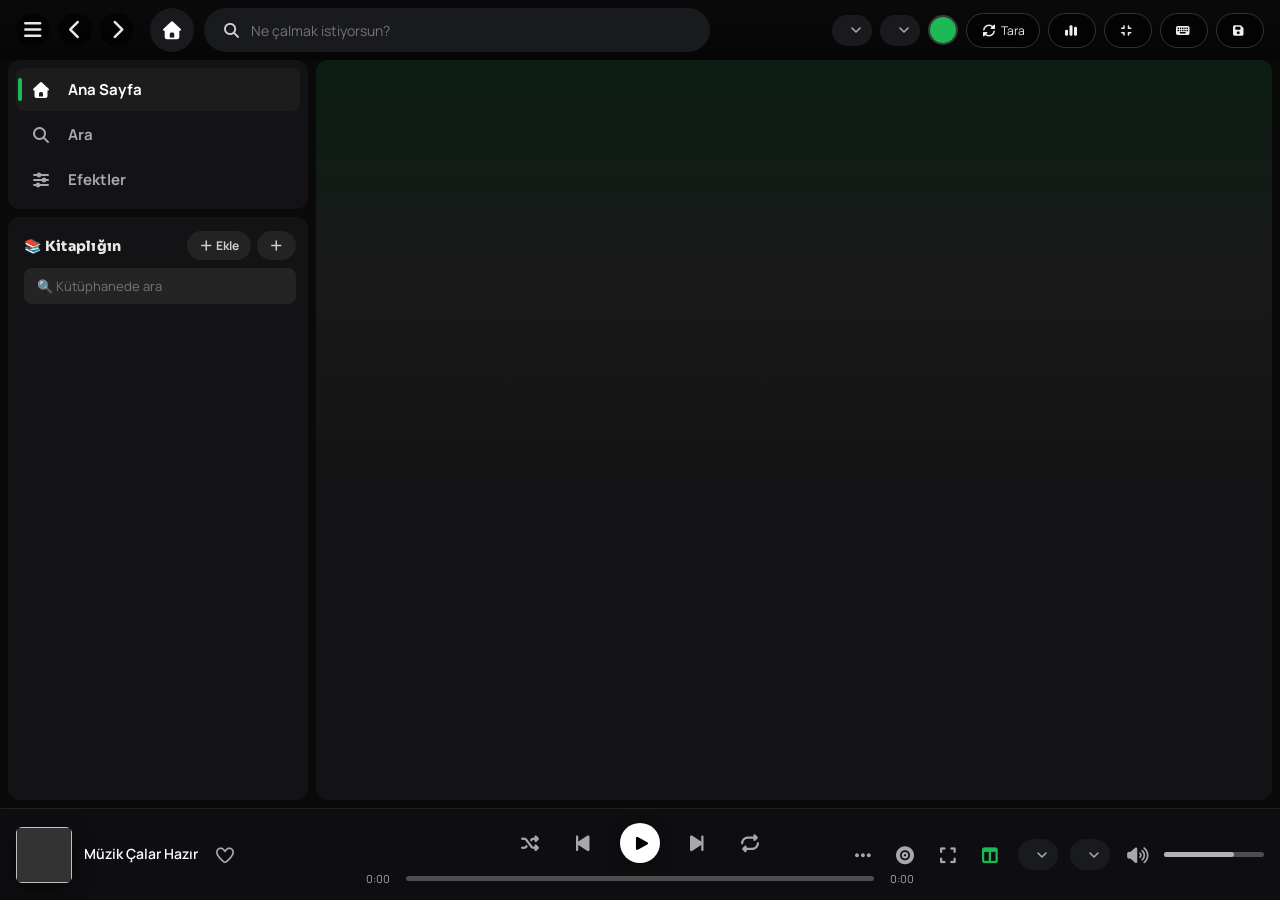
<file: justmusic/web/index.html>
<!doctype html>
<html lang="tr">
<head>
  <meta charset="utf-8">
  <meta name="viewport" content="width=device-width, initial-scale=1">
  <title>Just Music</title>
  <link rel="stylesheet" href="fontawesome/css/all.min.css">
  <link rel="stylesheet" href="app.css">
  <script src="qwebchannel.js"></script>
  <script src="i18n.js"></script>
</head>
<body>
<div id="ambient" class="ambient"></div>
<div id="app">

  <!-- ÜST BAR -->
  <header class="topbar">
    <div class="topbar-left">
      <button id="sidebarToggle" class="round-btn" title="Kenar çubuğunu daralt/genişlet"><i class="fa-solid fa-bars"></i></button>
      <button id="navBack" class="round-btn" title="Geri"><i class="fa-solid fa-chevron-left"></i></button>
      <button id="navFwd"  class="round-btn" title="İleri"><i class="fa-solid fa-chevron-right"></i></button>
    </div>
    <div class="search-wrap">
      <button id="homeBtn" class="home-btn" title="Ana Sayfa"><i class="fa-solid fa-house"></i></button>
      <div class="search-box">
        <span class="search-ic"><i class="fa-solid fa-magnifying-glass"></i></span>
        <input id="topSearch" type="text" placeholder="Ne çalmak istiyorsun?" autocomplete="off">
      </div>
    </div>
    <div class="topbar-right">
      <select id="langSel" class="mini-sel" title="Dil / Language"></select>
      <select id="themeSel" class="mini-sel" title="Tema"></select>
      <label class="accent-wrap" title="Özel vurgu rengi"><input type="color" id="accentPick" value="#1db954"></label>
      <button id="scanBtn"   class="chip-btn" title="Müzik klasörünü tara"><i class="fa-solid fa-rotate"></i> <span data-i18n="Tara">Tara</span></button>
      <button id="statsBtn"  class="chip-btn" title="İstatistikler"><i class="fa-solid fa-chart-simple"></i></button>
      <button id="compactBtn" class="chip-btn" title="Kompakt mod (panelleri gizle)"><i class="fa-solid fa-compress"></i></button>
      <button id="helpBtn"   class="chip-btn" title="Klavye kısayolları (Ctrl+K komut paleti)"><i class="fa-solid fa-keyboard"></i></button>
      <button id="backupBtn" class="chip-btn" title="Yedek al"><i class="fa-solid fa-floppy-disk"></i></button>
    </div>
  </header>

  <!-- GÖVDE -->
  <div class="body">
    <aside class="sidebar">
      <nav class="nav-links">
        <button class="nav-link active" data-view="home"><i class="fa-solid fa-house"></i> <span data-i18n="Ana Sayfa">Ana Sayfa</span></button>
        <button class="nav-link" data-view="search"><i class="fa-solid fa-magnifying-glass"></i> <span data-i18n="Ara">Ara</span></button>
        <button class="nav-link" data-view="effects"><i class="fa-solid fa-sliders"></i> <span data-i18n="Efektler">Efektler</span></button>
      </nav>
      <div class="library">
        <div class="library-head">
          <span class="lib-title" data-i18n="📚 Kitaplığın">📚 Kitaplığın</span>
          <div class="lib-actions">
            <button id="importBtn" class="plus-btn" title="MP3 içe aktar"><i class="fa-solid fa-plus"></i> <span data-i18n="Ekle">Ekle</span></button>
            <button id="createPlaylist" class="plus-btn" title="Çalma listesi oluştur"><i class="fa-solid fa-plus"></i></button>
          </div>
        </div>
        <input id="libSearch" class="lib-search" type="text" placeholder="🔍 Kütüphanede ara">
        <div id="playlistList" class="playlist-list"></div>
      </div>
    </aside>

    <main class="main" id="view"></main>

    <aside class="right-panel" id="rightPanel"></aside>
  </div>

  <!-- ALT PLAYER -->
  <footer class="player">
    <div class="p-left">
      <img id="pCover" class="p-cover" alt="">
      <div class="p-meta">
        <div id="pTitle" class="p-title">Müzik Çalar Hazır</div>
        <div class="p-sub-row"><span id="pArtist" class="p-artist"></span><span id="moodChip" class="mood-chip"></span></div>
      </div>
      <button id="pFav" class="icon-btn fav" title="Beğen"><i class="fa-regular fa-heart"></i></button>
      <canvas id="playerViz" class="player-viz" title="Görselleştirici"></canvas>
    </div>
    <div class="p-center">
      <div class="p-controls">
        <button id="pShuffle" class="icon-btn" title="Karıştır"><i class="fa-solid fa-shuffle"></i></button>
        <button id="pPrev" class="icon-btn" title="Önceki"><i class="fa-solid fa-backward-step"></i></button>
        <button id="pPlay" class="play-btn" title="Oynat/Duraklat"><i class="fa-solid fa-play"></i></button>
        <button id="pNext" class="icon-btn" title="Sonraki"><i class="fa-solid fa-forward-step"></i></button>
        <button id="pRepeat" class="icon-btn" title="Tekrarla"><i class="fa-solid fa-repeat"></i></button>
      </div>
      <div class="p-seek">
        <span id="pCur" class="time">0:00</span>
        <div class="bar" id="seekBar"><div class="bar-fill" id="seekFill"></div><div class="bar-knob" id="seekKnob"></div></div>
        <span id="pDur" class="time">0:00</span>
      </div>
    </div>
    <div class="p-right">
      <button id="pMore" class="icon-btn p-more-btn" title="Daha fazla"><i class="fa-solid fa-ellipsis"></i></button>
      <div class="p-extra" id="pExtra">
        <button id="pVideo" class="icon-btn" title="Klip izle (internetten akış — indirme yok)"><i class="fa-solid fa-film"></i></button>
        <button id="pKaraoke" class="icon-btn" title="Karaoke — vokal azalt"><i class="fa-solid fa-microphone-slash"></i></button>
        <button id="pAmbient" class="icon-btn" title="Ambiyans ışığı"><i class="fa-solid fa-lightbulb"></i></button>
        <button id="pQueueBtn" class="icon-btn" title="Kuyruk (Sıradaki)"><i class="fa-solid fa-list-ol"></i></button>
        <button id="pLyricsBtn" class="icon-btn" title="Şarkı Sözleri"><i class="fa-solid fa-align-left"></i></button>
      </div>
      <button id="pHeroBtn" class="icon-btn" title="Şimdi çalıyor (merkez)"><i class="fa-solid fa-record-vinyl"></i></button>
      <button id="pFsBtn" class="icon-btn" title="Tam ekran"><i class="fa-solid fa-expand"></i></button>
      <button id="pPanelBtn" class="icon-btn active" title="Çalınıyor paneli"><i class="fa-solid fa-table-columns"></i></button>
      <select id="speedSel" class="mini-sel" title="Hız"></select>
      <select id="sleepSel" class="mini-sel" title="Uyku zamanlayıcı"></select>
      <button id="pMute" class="icon-btn" title="Sessize al"><i class="fa-solid fa-volume-high"></i></button>
      <div class="vol" id="volBar" title="Ses (100+ = boost)"><div class="vol-fill" id="volFill"></div></div>
    </div>
  </footer>
</div>

<div id="toast" class="toast"></div>

<script src="app.js"></script>
</body>
</html>
</file>
<file: justmusic/web/app.css>
/* ===== Just Music — premium tasarım ===== */
@font-face{font-family:'Manrope';font-style:normal;font-weight:200 900;font-display:swap;
  src:url('fonts/manrope-latin.woff2') format('woff2');
  unicode-range:U+0000-00FF,U+0131,U+0152-0153,U+02BB-02BC,U+02C6,U+02DA,U+02DC,U+0304,U+0308,U+0329,U+2000-206F,U+2074,U+20AC,U+2122,U+2191,U+2193,U+2212,U+2215,U+FEFF,U+FFFD;}
@font-face{font-family:'Manrope';font-style:normal;font-weight:200 900;font-display:swap;
  src:url('fonts/manrope-latinext.woff2') format('woff2');
  unicode-range:U+0100-02BA,U+02BD-02C5,U+02C7-02CC,U+02CE-02D7,U+02DD-02FF,U+0304,U+0308,U+0329,U+1D00-1DBF,U+1E00-1E9F,U+1EF2-1EFF,U+2020,U+20A0-20AB,U+20AD-20C0,U+2113,U+2C60-2C7F,U+A720-A7FF;}
@font-face{font-family:'Sora';font-style:normal;font-weight:100 800;font-display:swap;
  src:url('fonts/sora-latin.woff2') format('woff2');
  unicode-range:U+0000-00FF,U+0131,U+0152-0153,U+02BB-02BC,U+02C6,U+02DA,U+02DC,U+2000-206F,U+2074,U+20AC,U+2122,U+2191,U+2193,U+2212,U+2215,U+FEFF,U+FFFD;}
@font-face{font-family:'Sora';font-style:normal;font-weight:100 800;font-display:swap;
  src:url('fonts/sora-latinext.woff2') format('woff2');
  unicode-range:U+0100-02BA,U+02BD-02C5,U+02C7-02CC,U+02CE-02D7,U+02DD-02FF,U+1E00-1E9F,U+1EF2-1EFF,U+2020,U+20A0-20AB,U+20AD-20C0,U+2113,U+2C60-2C7F,U+A720-A7FF;}
:root{
  --bg:#0a0a0b; --panel:#131315; --panel2:#191a1d; --card:#1a1b1e; --card-h:#28292e;
  --text:#fff; --muted:#a7a7ad; --muted2:#6a6a72;
  --accent:#1db954; --accent2:#1ed760; --accent-rgb:29,185,84;
  --font-display:'Sora','Manrope',sans-serif;
  --radius:12px; --shadow:0 10px 34px rgba(0,0,0,.55);
  --topbar-h:60px; --player-h:92px;
}
*{box-sizing:border-box;margin:0;padding:0}
html,body{height:100%;overflow-x:hidden}
body{
  background:var(--bg); color:var(--text);
  font-family:'Segoe UI','Inter',system-ui,-apple-system,sans-serif;
  font-size:14px; overflow:hidden; user-select:none;
}
button{font-family:inherit;cursor:pointer;color:inherit;background:none;border:none}
img{display:block}
::-webkit-scrollbar{width:10px;height:10px}
::-webkit-scrollbar-thumb{background:#3a3a3a;border-radius:6px;border:2px solid transparent;background-clip:content-box}
::-webkit-scrollbar-thumb:hover{background:#5a5a5a;background-clip:content-box}
::-webkit-scrollbar-track{background:transparent}

#app{display:flex;flex-direction:column;height:100vh;overflow-x:hidden}

/* ---------- ÜST BAR ---------- */
.topbar{height:var(--topbar-h);display:flex;align-items:center;gap:16px;padding:0 16px;background:var(--bg);flex:0 0 auto}
.topbar-left{display:flex;gap:8px}
.round-btn{width:34px;height:34px;border-radius:50%;background:rgba(0,0,0,.6);color:#e8e8e8;font-size:20px;display:flex;align-items:center;justify-content:center;transition:.15s}
.round-btn:hover{background:#1f1f1f;transform:scale(1.05)}
.round-btn.nav-off{opacity:.3;pointer-events:none}   /* geçmiş yoksa geri/ileri pasif */
.search-wrap{display:flex;align-items:center;gap:10px;flex:1;max-width:560px}
.home-btn{width:44px;height:44px;border-radius:50%;background:var(--panel2);font-size:18px;display:flex;align-items:center;justify-content:center;transition:.15s}
.home-btn:hover{background:var(--card-h);transform:scale(1.04)}
.search-box{flex:1;display:flex;align-items:center;gap:10px;background:var(--panel2);border:2px solid transparent;border-radius:24px;padding:0 16px;height:44px;transition:.15s}
.search-box:focus-within{border-color:#666;background:#242424}
.search-ic{font-size:16px;opacity:.8}
.search-box input{flex:1;background:none;border:none;outline:none;color:#fff;font-size:14px}
.topbar-right{display:flex;align-items:center;gap:8px;margin-left:auto}
.chip-btn{background:rgba(0,0,0,.5);border:1px solid #333;border-radius:20px;padding:8px 14px;font-size:12px;color:#eee;transition:.15s;white-space:nowrap}
.chip-btn:hover{border-color:var(--accent);background:#1f1f1f}
/* Native <select> → tamamen özel görünüm (varsayılan tarayıcı oku kaldırıldı,
   kendi chevron'umuz + hover/focus + option renkleri). */
.mini-sel{appearance:none;-webkit-appearance:none;-moz-appearance:none;
  background-color:var(--panel2);color:#fff;border:1px solid transparent;border-radius:16px;
  padding:6px 26px 6px 12px;font-size:12px;font-weight:600;font-family:inherit;outline:none;cursor:pointer;
  transition:.15s;
  background-image:url("data:image/svg+xml,%3Csvg xmlns='http://www.w3.org/2000/svg' width='10' height='6' viewBox='0 0 10 6'%3E%3Cpath d='M1 1l4 4 4-4' stroke='%23a7a7ad' stroke-width='1.6' fill='none' stroke-linecap='round' stroke-linejoin='round'/%3E%3C/svg%3E");
  background-repeat:no-repeat;background-position:right 10px center}
.mini-sel:hover{background-color:var(--card-h);border-color:#3a3a3a}
.mini-sel:focus-visible{border-color:var(--accent);box-shadow:0 0 0 2px rgba(var(--accent-rgb),.35)}
.mini-sel option{background:#1a1b1e;color:#fff;font-weight:600}
.mini-sel::-ms-expand{display:none}
.mini-input{width:100%;background:var(--panel2);color:#fff;border:1px solid transparent;border-radius:12px;
  padding:8px 12px;font-size:12px;font-family:inherit;outline:none;transition:.15s;box-sizing:border-box}
.mini-input::placeholder{color:var(--muted2)}
.mini-input:focus-visible{border-color:var(--accent);box-shadow:0 0 0 2px rgba(var(--accent-rgb),.3)}
.toggle input:disabled+*,.toggle input:disabled{opacity:.5}

/* ---------- GÖVDE ---------- */
.body{flex:1;display:flex;gap:8px;padding:0 8px 8px;min-height:0}
.sidebar{width:300px;flex:0 0 auto;display:flex;flex-direction:column;gap:8px;min-height:0}
.nav-links{background:var(--panel);border-radius:var(--radius);padding:8px;display:flex;flex-direction:column;gap:2px}
.nav-link{display:flex;align-items:center;gap:16px;padding:11px 14px;border-radius:8px;font-size:15px;font-weight:700;color:var(--muted);transition:.15s}
.nav-link span{font-size:15px}
.nav-link:hover{color:#fff}
.nav-link.active{color:#fff;background:#1c1c1c}
.library{background:var(--panel);border-radius:var(--radius);flex:1;display:flex;flex-direction:column;min-height:0;padding:8px 4px 8px 8px}
.library-head{display:flex;align-items:center;justify-content:space-between;padding:6px 8px 8px}
.lib-title{font-size:14px;font-weight:800;color:#e8e8e8;letter-spacing:.3px}
.lib-actions{display:flex;gap:6px}
.plus-btn{background:#232323;color:#cfcfcf;border-radius:16px;padding:6px 12px;font-size:12px;font-weight:700;transition:.15s}
.plus-btn:hover{background:#333;color:#fff;transform:scale(1.03)}
.lib-search{margin:0 8px 8px;background:#242424;border:1px solid transparent;border-radius:8px;padding:8px 12px;color:#fff;outline:none;font-size:13px}
.lib-search:focus{border-color:#555;background:#2a2a2a}
.playlist-list{flex:1;overflow-y:auto;padding-right:4px}
.pl-row{display:flex;align-items:center;gap:12px;padding:8px;border-radius:8px;cursor:pointer;transition:.12s}
.pl-row:hover{background:#1c1c1c}
.pl-row.active{background:#282828}
.pl-cover{width:48px;height:48px;border-radius:6px;object-fit:cover;flex:0 0 auto;background:#333}
.pl-info{min-width:0;flex:1}
.pl-name{font-size:14px;font-weight:600;color:#eee;white-space:nowrap;overflow:hidden;text-overflow:ellipsis}
.pl-row.active .pl-name{color:var(--accent)}
.pl-sub{font-size:12px;color:var(--muted);white-space:nowrap;overflow:hidden;text-overflow:ellipsis;margin-top:2px}

/* Daraltılabilir kenar çubuğu — tam ↔ ikon rayı (A/B/C yönlerinin ortak zemini) */
.sidebar{transition:width .28s cubic-bezier(.2,.7,.2,1)}
.sidebar-rail .sidebar{width:64px}
.sidebar-rail .nav-link{gap:0;justify-content:center;padding:11px 0}
.sidebar-rail .nav-link span,
.sidebar-rail .lib-title,
.sidebar-rail .lib-search,
.sidebar-rail .lib-actions,
.sidebar-rail .library-head,
.sidebar-rail .pl-info{display:none}
.sidebar-rail .library{padding:8px 4px}
.sidebar-rail .playlist-list{padding-right:0}
.sidebar-rail .pl-row{justify-content:center;gap:0;padding:5px 0}
.sidebar-rail .pl-cover,.sidebar-rail .mosaic.pl-cover{width:42px;height:42px}
#sidebarToggle i{transition:transform .28s cubic-bezier(.2,.7,.2,1)}
.sidebar-rail #sidebarToggle i{transform:rotate(90deg)}

/* ---------- ANA İÇERİK ---------- */
.main{flex:1;min-width:0;background:linear-gradient(180deg,#1c1c1c 0,var(--panel) 260px);border-radius:var(--radius);overflow-y:auto;position:relative}
.view-pad{padding:24px 28px 40px}
.section-title{font-size:24px;font-weight:800;margin:26px 0 16px}
.section-title:first-child{margin-top:8px}

/* home */
.quick-grid{display:grid;grid-template-columns:repeat(auto-fill,minmax(260px,1fr));gap:12px}
.quick-card{display:flex;align-items:center;gap:14px;background:#232323;border-radius:8px;overflow:hidden;cursor:pointer;transition:.15s;height:64px}
.quick-card:hover{background:#333}
.quick-card img{width:64px;height:64px;object-fit:cover;background:#333;flex:0 0 auto}
.quick-card .qc-name{font-weight:700;font-size:14px;padding-right:12px;white-space:nowrap;overflow:hidden;text-overflow:ellipsis}
.card-row{display:grid;grid-template-columns:repeat(auto-fill,minmax(180px,1fr));gap:18px}
.card{background:var(--card);border-radius:10px;padding:16px;cursor:pointer;transition:.2s;position:relative}
.card:hover{background:var(--card-h)}
.card .card-cover{width:100%;aspect-ratio:1;border-radius:8px;object-fit:cover;box-shadow:var(--shadow);background:#333;margin-bottom:14px}
.card .card-name{font-weight:700;font-size:15px;white-space:nowrap;overflow:hidden;text-overflow:ellipsis}
.card .card-sub{color:var(--muted);font-size:13px;margin-top:6px;line-height:1.4;height:36px;overflow:hidden}
.card .card-play{position:absolute;right:24px;top:150px;width:48px;height:48px;border-radius:50%;background:var(--accent);color:#000;display:flex;align-items:center;justify-content:center;font-size:20px;opacity:0;transform:translateY(8px);transition:.2s;box-shadow:0 8px 16px rgba(0,0,0,.4)}
.card:hover .card-play{opacity:1;transform:translateY(0)}
.card .card-play:hover{transform:scale(1.06)}

/* playlist header */
.pl-header{display:flex;align-items:flex-end;gap:24px;padding:64px 28px 24px;background:linear-gradient(180deg,var(--hdr,#333) 0%,rgba(0,0,0,.35) 100%)}
.pl-header .hdr-cover{width:200px;height:200px;border-radius:8px;object-fit:cover;box-shadow:0 16px 40px rgba(0,0,0,.6);flex:0 0 auto;background:#333}
.pl-header .hdr-meta{min-width:0}
.hdr-kind{font-size:12px;font-weight:700;text-transform:uppercase;letter-spacing:1px}
.hdr-name{font-size:clamp(32px,5vw,72px);font-weight:900;line-height:1.05;margin:8px 0 14px;word-break:break-word}
.hdr-sub{font-size:14px;color:#dcdcdc;font-weight:500}
.hdr-sub b{color:#fff}
.pl-actions{display:flex;align-items:center;gap:22px;padding:20px 28px}
.big-play{width:56px;height:56px;border-radius:50%;background:var(--accent);color:#000;font-size:24px;display:flex;align-items:center;justify-content:center;transition:.15s;box-shadow:0 8px 20px rgba(0,0,0,.4)}
.big-play:hover{transform:scale(1.06);background:var(--accent2)}
.act-icon{font-size:26px;color:var(--muted);transition:.15s}
.act-icon:hover{color:#fff;transform:scale(1.06)}
.act-icon.on{color:var(--accent)}

/* track table */
.tracks{padding:0 28px 20px}
.track-head{display:grid;grid-template-columns:36px 1fr 120px 48px 92px;gap:12px;padding:6px 12px;border-bottom:1px solid #2a2a2a;color:var(--muted);font-size:12px;text-transform:uppercase;letter-spacing:.4px;position:sticky;top:0;background:var(--panel);z-index:1}
.track{display:grid;grid-template-columns:36px 1fr 120px 48px 92px;gap:12px;align-items:center;padding:8px 12px;border-radius:6px;cursor:pointer;transition:.1s}
.track:hover{background:#2a2a2a}
.track.active .t-title{color:var(--accent)}
.t-index{color:var(--muted);text-align:center;font-size:14px;font-variant-numeric:tabular-nums}
.track:hover .t-index .num{display:none}
.t-index .ic{display:none;color:#fff}
.track:hover .t-index .ic{display:inline}
.t-main{display:flex;align-items:center;gap:12px;min-width:0}
.t-cover{width:40px;height:40px;border-radius:4px;object-fit:cover;background:#333;flex:0 0 auto}
.t-txt{min-width:0}
.t-title{font-size:14px;font-weight:600;color:#eee;white-space:nowrap;overflow:hidden;text-overflow:ellipsis}
.t-artist{font-size:12px;color:var(--muted);white-space:nowrap;overflow:hidden;text-overflow:ellipsis;margin-top:2px}
.t-artist:hover{color:#fff;text-decoration:underline}
.t-album{color:var(--muted);font-size:13px;white-space:nowrap;overflow:hidden;text-overflow:ellipsis}
.t-fav{font-size:16px;color:var(--muted2);opacity:0;transition:.12s;text-align:center}
.track:hover .t-fav{opacity:1}
.t-fav.on{color:var(--accent);opacity:1}
.t-dur{color:var(--muted);text-align:right;font-size:13px;display:flex;align-items:center;justify-content:flex-end;gap:10px}
.t-menu{opacity:0;font-size:18px;color:var(--muted)}
.track:hover .t-menu{opacity:1}
.t-menu:hover{color:#fff}
.empty-hint{color:var(--muted);padding:40px 28px;font-size:15px;text-align:center}

/* search */
.search-results{padding:8px 28px 30px}
.sr-toolbar{display:flex;align-items:center;gap:14px;margin:8px 0 16px}
.sr-toolbar .count{color:var(--muted);font-size:13px}
.sr-row{display:grid;grid-template-columns:28px 56px 1fr 64px 40px;gap:12px;align-items:center;padding:8px;border-radius:8px;cursor:pointer;transition:.12s}
.sr-row:hover{background:#242424}
.sr-row:hover .sr-dlbtn{background:var(--accent);color:#000}
.sr-row img{width:56px;height:42px;border-radius:4px;object-fit:cover;background:#333}
.sr-check{width:20px;height:20px;accent-color:var(--accent);cursor:pointer}
.sr-dlbtn{width:34px;height:34px;border:none;border-radius:50%;background:var(--card-h);color:#fff;font-size:13px;
  cursor:pointer;display:inline-flex;align-items:center;justify-content:center;transition:.15s;justify-self:center}
.sr-dlbtn:hover{transform:scale(1.12)}
.sr-row.done{opacity:.6}
.sr-row.done .sr-dlbtn{background:var(--accent);color:#000}
@media(max-width:640px){.sr-row{grid-template-columns:24px 46px 1fr 40px;gap:8px}.sr-dur{display:none}}
.sr-title{font-size:14px;font-weight:600;color:#eee;white-space:nowrap;overflow:hidden;text-overflow:ellipsis}
.sr-sub{font-size:12px;color:var(--muted);margin-top:2px}
.sr-dur{color:var(--muted);font-size:12px;text-align:right}

/* effects */
.fx-wrap{padding:22px 28px 40px;display:flex;gap:26px;flex-wrap:wrap}
.fx-card{background:#141414;border:1px solid #262626;border-radius:14px;padding:22px}
.fx-card h3{font-size:16px;margin-bottom:16px;display:flex;align-items:center;gap:10px}
.eq-top{display:flex;align-items:center;gap:12px;margin-bottom:20px;flex-wrap:wrap}
.toggle{display:flex;align-items:center;gap:8px;font-weight:700;font-size:13px;cursor:pointer}
.toggle input{width:16px;height:16px;accent-color:var(--accent)}
.eq-bands{display:flex;gap:10px}
.eq-band{display:flex;flex-direction:column;align-items:center;gap:8px;width:34px}
.eq-band .db{font-size:10px;color:var(--muted);font-variant-numeric:tabular-nums}
.eq-band .lbl{font-size:10px;color:#cfcfcf;font-weight:600}
.vslider{position:relative;width:6px;height:150px;background:#3a3a3a;border-radius:4px;cursor:pointer}
.vslider .vfill{position:absolute;left:0;right:0;bottom:50%;background:var(--accent);border-radius:4px}
.vslider .vknob{position:absolute;left:50%;width:14px;height:14px;border-radius:50%;background:#fff;transform:translate(-50%,50%);box-shadow:0 2px 6px rgba(0,0,0,.5)}
.fx-rows{display:flex;flex-direction:column;gap:16px;min-width:320px}
.fx-row .fx-head{display:flex;justify-content:space-between;font-size:13px;font-weight:600;margin-bottom:6px}
.fx-row .fx-val{color:var(--accent);font-weight:700}
.hslider{position:relative;height:6px;background:#3a3a3a;border-radius:4px;cursor:pointer}
.hslider .hfill{position:absolute;left:0;top:0;bottom:0;background:var(--accent);border-radius:4px}
.hslider .hknob{position:absolute;top:50%;width:14px;height:14px;border-radius:50%;background:#fff;transform:translate(-50%,-50%);box-shadow:0 2px 6px rgba(0,0,0,.5)}
.btn{background:#232323;border-radius:20px;padding:8px 16px;font-size:13px;font-weight:700;transition:.15s}
.btn:hover{background:#333;transform:scale(1.03)}
.btn.accent{background:var(--accent);color:#000}
.btn.accent:hover{background:var(--accent2)}

/* right panel (now playing) */
.right-panel{width:340px;flex:0 0 auto;background:var(--panel);border-radius:var(--radius);overflow-y:auto;overflow-x:hidden;display:none}
.right-panel.show{display:block;animation:npDrawerIn .32s cubic-bezier(.2,.7,.2,1)}
@keyframes npDrawerIn{from{opacity:0;transform:translateX(26px)}to{opacity:1;transform:none}}
@media (prefers-reduced-motion:reduce){.right-panel.show{animation:none}}
.np-pad{padding:16px}
.np-cover{width:100%;aspect-ratio:1;border-radius:10px;object-fit:cover;box-shadow:var(--shadow);background:#333}
.np-title{font-size:22px;font-weight:800;margin:16px 0 4px}
.np-artist{color:var(--muted);font-size:14px}
.np-viz{width:100%;height:90px;margin:16px 0;border-radius:10px;background:#0d0d0d;display:block}
.np-lyrics-card{background:#181818;border-radius:10px;padding:16px;margin-top:14px}
.np-lyrics-card .lh{display:flex;justify-content:space-between;align-items:center;margin-bottom:10px;gap:8px}
.lh-btns{display:flex;gap:6px;flex:0 0 auto}
.lh-btns .btn{padding:6px 10px;font-size:11px}
.np-lyrics-card .lh b{font-size:14px}
.np-lyrics{white-space:pre-wrap;color:#cfcfcf;font-size:13px;line-height:1.7;max-height:260px;overflow-y:auto}
.np-lyrics-edit{width:100%;min-height:180px;background:#0f0f0f;border:1px solid #2a2a2a;border-radius:8px;color:#fff;padding:10px;font-size:13px;line-height:1.6;resize:vertical;outline:none;font-family:inherit}

/* lyrics full view */
.lyrics-view{padding:40px 60px}
.lyrics-view .lv-line{font-size:30px;font-weight:800;color:#cfcfcf;margin:14px 0;line-height:1.2}

/* ---------- PLAYER ---------- */
.player{height:var(--player-h);flex:0 0 auto;background:var(--panel2);display:grid;grid-template-columns:minmax(0,1fr) auto minmax(0,1fr);align-items:center;gap:16px;padding:0 16px;border-top:1px solid #000}
.p-left{display:flex;align-items:center;gap:12px;min-width:0}
.p-cover{width:56px;height:56px;border-radius:6px;object-fit:cover;background:#333;flex:0 0 auto}
.p-meta{min-width:0}
.p-title{font-size:14px;font-weight:600;white-space:nowrap;overflow:hidden;text-overflow:ellipsis}
.p-artist{font-size:12px;color:var(--muted);white-space:nowrap;overflow:hidden;text-overflow:ellipsis;margin-top:2px}
.icon-btn{font-size:18px;color:var(--muted);transition:.12s;padding:4px}
.icon-btn:hover{color:#fff;transform:scale(1.08)}
.icon-btn.on,.icon-btn.active{color:var(--accent)}
.icon-btn.fav.on{color:var(--accent)}
.p-center{display:flex;flex-direction:column;align-items:center;gap:8px;width:min(46vw,560px);justify-self:center}
.p-controls{display:flex;align-items:center;gap:22px}
.play-btn{width:40px;height:40px;border-radius:50%;background:#fff;color:#000;font-size:16px;display:flex;align-items:center;justify-content:center;transition:.12s}
.play-btn:hover{transform:scale(1.07);background:var(--accent2);color:#000}
.p-seek{display:flex;align-items:center;gap:10px;width:100%}
.time{font-size:11px;color:var(--muted);font-variant-numeric:tabular-nums;min-width:36px;text-align:center}
.bar{position:relative;flex:1;height:5px;background:#4d4d4d;border-radius:3px;cursor:pointer}
.bar-fill{position:absolute;left:0;top:0;bottom:0;width:0;background:#b3b3b3;border-radius:3px}
.bar:hover .bar-fill{background:var(--accent)}
.bar-knob{position:absolute;top:50%;left:0;width:12px;height:12px;border-radius:50%;background:#fff;transform:translate(-50%,-50%);opacity:0;transition:opacity .1s}
.bar:hover .bar-knob{opacity:1}
.p-right{display:flex;align-items:center;gap:12px;justify-self:end;min-width:0;position:relative}
/* İkincil kontroller (klip/karaoke/ambiyans/kuyruk/söz) VARSAYILAN olarak ⋯ menüsünde:
   böylece player bar her genişlikte sığar, taşıp sayfayı yatay kaydırıp (sol kenar çubuğunu
   ekrandan iterek) "sapıtmaz". Kontroller GİZLENMEZ — tek tıkla menüde. */
.p-more-btn{display:flex}
.p-extra{position:absolute;bottom:calc(100% + 12px);right:0;display:none;gap:16px;
  background:var(--panel);border:1px solid #2b2b2b;border-radius:14px;padding:10px 14px;
  box-shadow:0 14px 40px rgba(0,0,0,.6);z-index:60;animation:viewIn .18s var(--ease-out)}
.p-right.more-open .p-extra{display:flex}
.p-extra .icon-btn{font-size:19px;padding:5px}
/* Çok geniş ekran: yer bol → ikincilleri satır içine aç (⋯ gizlenir) */
@media(min-width:1500px){
  .p-more-btn{display:none}
  .p-extra{position:static;display:flex;gap:12px;background:none;border:none;padding:0;box-shadow:none;animation:none}
}
@media(max-width:1240px){
  .p-center{width:min(42vw,480px)}
  .p-left{gap:9px}
  .p-controls{gap:16px}
}
@media(max-width:1040px){
  .p-right .mini-sel{padding:5px 22px 5px 9px;font-size:11px}
  .p-center{width:min(40vw,400px)}
  .vol{width:80px}
  #sleepSel{display:none}                        /* uyku zamanlayıcı → niş, gizle */
}
@media(max-width:880px){
  #speedSel{display:none}                        /* hız → niş */
  .p-cover{width:46px;height:46px}
  .p-center{width:min(44vw,340px)}
  .p-controls{gap:12px}
  .vol{width:64px}
  .topbar-right #backupBtn,.topbar-right #helpBtn,.topbar-right #compactBtn{display:none}
  .chip-btn{padding:7px 10px}
}
.vol{position:relative;width:100px;height:5px;background:#4d4d4d;border-radius:3px;cursor:pointer}
.vol-fill{position:absolute;left:0;top:0;bottom:0;width:70%;background:#b3b3b3;border-radius:3px}
.vol:hover .vol-fill{background:var(--accent)}

/* toast + menu + modal */
.toast{position:fixed;left:50%;bottom:110px;transform:translateX(-50%) translateY(20px);background:#2a2a2a;color:#fff;padding:12px 22px;border-radius:8px;border-left:4px solid var(--accent);font-size:13px;font-weight:600;box-shadow:var(--shadow);opacity:0;pointer-events:none;transition:.25s;z-index:9999}
.toast.show{opacity:1;transform:translateX(-50%) translateY(0)}
.ctx-menu{position:fixed;background:#282828;border:1px solid #3e3e3e;border-radius:6px;padding:5px 0;min-width:200px;box-shadow:0 12px 30px rgba(0,0,0,.6);z-index:9998}
.ctx-menu a{display:block;padding:10px 16px;font-size:13px;color:#eaeaea;cursor:pointer;white-space:nowrap}
.ctx-menu a:hover{background:var(--accent);color:#000}
.ctx-menu .sep{height:1px;background:#3e3e3e;margin:4px 8px}
.ctx-menu .lab{font-size:10px;color:#888;padding:8px 16px 4px;text-transform:uppercase;font-weight:700}
.modal-back{position:fixed;inset:0;background:rgba(0,0,0,.7);display:flex;align-items:center;justify-content:center;z-index:9997}
.modal{background:#1e1e1e;border:1px solid #333;border-radius:12px;padding:26px;width:420px;box-shadow:var(--shadow)}
.modal h3{margin-bottom:16px;font-size:18px}
.modal input{width:100%;background:#2a2a2a;border:1px solid #444;border-radius:8px;padding:10px 14px;color:#fff;font-size:14px;outline:none;margin-bottom:12px}
.modal input:focus{border-color:var(--accent)}
.modal .m-actions{display:flex;justify-content:flex-end;gap:10px;margin-top:8px}

/* ================= POLISH ================= */
body{-webkit-font-smoothing:antialiased;text-rendering:optimizeLegibility}
::selection{background:rgba(var(--accent-rgb),.35)}
.main{background:linear-gradient(180deg, rgba(var(--accent-rgb),.11) 0, #191919 220px, var(--panel) 440px)}
.right-panel{background:linear-gradient(180deg, rgba(var(--accent-rgb),.09) 0, var(--panel) 220px)}
.view-pad{padding:28px 32px 48px}
.section-title{letter-spacing:-.6px;font-size:26px}
.card{transition:background .25s, transform .25s, box-shadow .25s}
.card:hover{transform:translateY(-4px);box-shadow:0 14px 34px rgba(0,0,0,.55)}
.card .card-play{box-shadow:0 10px 22px rgba(0,0,0,.5)}
.quick-card{position:relative;transition:background .2s, transform .18s}
.quick-card:hover{transform:translateY(-2px)}
.qc-play{position:absolute;right:14px;top:12px;width:40px;height:40px;border-radius:50%;background:var(--accent);color:#000;display:flex;align-items:center;justify-content:center;font-size:15px;opacity:0;transform:translateY(6px);transition:.2s;box-shadow:0 8px 18px rgba(0,0,0,.55)}
.quick-card:hover .qc-play{opacity:1;transform:translateY(0)}
.qc-play:hover{transform:scale(1.08)}
.pl-header{min-height:340px;padding-top:96px;
  background:linear-gradient(180deg, var(--hdr,#333) 0%, color-mix(in srgb, var(--hdr,#333) 30%, #121212) 62%, var(--panel) 100%)}
.pl-header .hdr-cover{width:224px;height:224px;box-shadow:0 26px 62px rgba(0,0,0,.72)}
.hdr-name{letter-spacing:-1.5px}
.pl-actions{background:linear-gradient(180deg, rgba(0,0,0,.28), transparent)}
.nav-link{position:relative;transition:.15s}
.nav-link.active::before{content:'';position:absolute;left:2px;top:10px;bottom:10px;width:4px;border-radius:2px;background:var(--accent)}
.big-play{box-shadow:0 12px 28px rgba(var(--accent-rgb),.45)}
.big-play:hover{box-shadow:0 14px 34px rgba(var(--accent-rgb),.6)}
.p-cover{box-shadow:0 6px 18px rgba(0,0,0,.55);transition:transform .2s}
.p-left:hover .p-cover{transform:scale(1.04)}
.play-btn{box-shadow:0 4px 14px rgba(0,0,0,.4)}
.np-cover{box-shadow:0 20px 48px rgba(0,0,0,.6)}
.track:hover{background:rgba(255,255,255,.07)}
.track.active{background:rgba(var(--accent-rgb),.12)}
.pl-row.active{background:linear-gradient(90deg, rgba(var(--accent-rgb),.16), #232323)}
.chip-btn,.btn,.plus-btn{transition:.15s}
.empty-hint{opacity:.85;line-height:1.6}
.topbar{background:linear-gradient(180deg, #0a0a0a, #060606)}

/* ================= FONT + YENİ ÖZELLİKLER ================= */
body,input,select,textarea,button{font-family:'Manrope','Segoe UI',system-ui,sans-serif}
.appName,.lib-title,.section-title,.hdr-name,.np-title,.modal h3,.hdr-kind{font-family:var(--font-display)}
.appName{letter-spacing:-.4px;font-weight:800}
.hdr-name{font-weight:800}
.main .view-pad{animation:viewIn .34s cubic-bezier(.2,.7,.2,1)}
@keyframes viewIn{from{opacity:0;transform:translateY(10px)}to{opacity:1;transform:none}}
.home-hero{margin-bottom:6px}
.greet{margin-top:6px!important}

/* accent picker */
.accent-wrap{width:30px;height:30px;border-radius:50%;overflow:hidden;border:2px solid #3a3a3a;cursor:pointer;flex:0 0 auto;position:relative;transition:.15s}
.accent-wrap:hover{border-color:var(--accent);transform:scale(1.06)}
.accent-wrap input[type=color]{position:absolute;inset:-8px;width:48px;height:48px;border:none;padding:0;background:none;cursor:pointer}

/* cover mosaic */
.mosaic{display:grid;grid-template-columns:1fr 1fr;grid-template-rows:1fr 1fr;overflow:hidden;background:#333}
.mosaic img{width:100%;height:100%;object-fit:cover;border-radius:0!important}
.mosaic.card-cover{aspect-ratio:1;width:100%;border-radius:8px;box-shadow:var(--shadow);margin-bottom:14px}
.mosaic.pl-cover{width:48px;height:48px;border-radius:6px;flex:0 0 auto}
.mosaic.hdr-cover{border-radius:8px}
.quick-card .qc-img{width:64px;height:64px;object-fit:cover;background:#333;flex:0 0 auto}

/* drag-drop hedefi */
.pl-row.drop-hover{background:rgba(var(--accent-rgb),.22);box-shadow:inset 0 0 0 2px var(--accent)}
.track{cursor:grab}

/* istatistik */
.stat-cards{display:grid;grid-template-columns:repeat(auto-fit,minmax(200px,1fr));gap:16px;margin-bottom:8px}
.stat-card{background:linear-gradient(135deg,rgba(var(--accent-rgb),.16),var(--card));border:1px solid #262626;border-radius:16px;padding:22px 24px}
.sc-ic{font-size:24px}.sc-v{font-size:30px;font-weight:800;font-family:var(--font-display);margin:10px 0 2px}
.sc-l{color:var(--muted);font-size:13px}
.top-row{display:grid;grid-template-columns:34px 48px 1fr 80px;gap:14px;align-items:center;padding:10px 8px;border-radius:10px;transition:.12s}
.top-row:hover{background:#1f1f1f}
.top-rank{font-family:var(--font-display);font-size:18px;font-weight:800;color:var(--muted);text-align:center}
.top-cover{width:48px;height:48px;border-radius:6px;object-fit:cover;background:#333}
.top-name{font-weight:600;font-size:14px;white-space:nowrap;overflow:hidden;text-overflow:ellipsis;margin-bottom:7px}
.top-bar{height:6px;background:#2a2a2a;border-radius:4px;overflow:hidden}
.top-fill{height:100%;background:linear-gradient(90deg,var(--accent),var(--accent2));border-radius:4px}
.top-count{color:var(--muted);font-size:13px;text-align:right}

/* kuyruk */
.qhead{display:flex;align-items:center;justify-content:space-between;gap:14px}
.q-label{color:var(--muted);font-size:12px;font-weight:800;text-transform:uppercase;letter-spacing:.6px;margin:20px 0 8px}

/* tam ekran şimdi çalıyor */
.fs-now{position:fixed;inset:0;z-index:9990;display:flex;align-items:center;justify-content:center;animation:fsIn .3s ease}
@keyframes fsIn{from{opacity:0}to{opacity:1}}
.fs-bg{position:absolute;inset:0;background:radial-gradient(1200px 700px at 30% 20%, #1e3a2a, #0a0a0b 70%);z-index:0}
.fs-bg::after{content:'';position:absolute;inset:0;background:rgba(0,0,0,.28)}
.fs-close{position:absolute;top:24px;right:28px;z-index:2;font-size:20px;width:44px;height:44px;border-radius:50%;background:rgba(0,0,0,.45);color:#fff}
.fs-close:hover{background:rgba(0,0,0,.75);transform:scale(1.05)}
.fs-inner{position:relative;z-index:1;display:flex;gap:56px;align-items:center;max-width:1120px;padding:40px;flex-wrap:wrap;justify-content:center}
.fs-cover{width:min(46vh,440px);height:min(46vh,440px);border-radius:18px;object-fit:cover;box-shadow:0 44px 110px rgba(0,0,0,.72)}
.fs-info{max-width:480px}
.fs-title{font-family:var(--font-display);font-size:clamp(34px,4.4vw,58px);font-weight:800;line-height:1.04;letter-spacing:-1.5px}
.fs-artist{color:#dcdcdc;font-size:18px;margin-top:12px}
.fs-viz{width:100%;height:78px;margin:26px 0}
.fs-lyrics{white-space:pre-wrap;color:#dcdcdc;font-size:15px;line-height:1.85;max-height:32vh;overflow-y:auto}

/* kısayol penceresi */
.sc-list{display:flex;flex-direction:column;gap:9px}
.sc-row{display:flex;align-items:center;gap:14px}
.sc-row kbd{background:#2a2a2a;border:1px solid #444;border-bottom-width:2px;border-radius:6px;padding:4px 10px;font-family:var(--font-display);font-size:12px;min-width:58px;text-align:center;color:#fff}
.sc-row span{color:#ccc;font-size:14px}

/* indirme / ayırma pill'leri — SOL-alt (mini-klip sağ-altta, çakışmasın).
   İki pill aynı anda çıkabilir: #sepPill, #dlPill'in üstüne yığılır. */
.dl-pill{position:fixed;left:20px;right:auto;bottom:calc(var(--player-h) + 18px);background:#1c1c20;border:1px solid #333;border-radius:14px;padding:12px 16px;min-width:250px;box-shadow:var(--shadow);opacity:0;transform:translateY(14px);transition:.25s;z-index:9995;pointer-events:none}
.dl-pill.show{opacity:1;transform:translateY(0)}
#sepPill{bottom:calc(var(--player-h) + 78px)}   /* indirme pill'inin üstünde */
.dl-txt{font-size:12px;font-weight:700;display:block;margin-bottom:8px}
.dl-bar{height:5px;background:#333;border-radius:3px;overflow:hidden}
.dl-fill{height:100%;width:0;background:linear-gradient(90deg,var(--accent),var(--accent2));border-radius:3px;transition:width .2s}

/* alt bar mini görselleştirici */
.player-viz{width:52px;height:30px;margin-left:8px;opacity:.9;flex:0 0 auto}

/* dokunuş: derinlik */
.card,.quick-card,.stat-card{background-image:linear-gradient(180deg,rgba(255,255,255,.02),transparent)}

/* ================= ÇAĞ AÇICI ÖZELLİKLER ================= */
/* ambiyans ışığı */
.ambient{position:fixed;inset:0;pointer-events:none;z-index:8000;transition:box-shadow .1s linear}
/* ruh hali rozeti */
.p-sub-row{display:flex;align-items:center;gap:8px;min-width:0}
.mood-chip{display:none;align-items:center;font-size:10px;font-weight:800;padding:2px 9px;border-radius:20px;cursor:pointer;white-space:nowrap;flex:0 0 auto}
/* şarkı DNA'sı (dalga formu) */
.np-wlabel{color:var(--muted);font-size:11px;font-weight:800;text-transform:uppercase;letter-spacing:.6px;margin:18px 0 6px}
.wave-canvas{width:100%;height:66px;cursor:pointer;display:block;border-radius:6px}
.abloop{display:flex;align-items:center;gap:6px;margin-top:12px;flex-wrap:wrap}
.ab-label{font-size:11px;font-weight:800;color:var(--muted)}
.ab-btn{width:28px;height:26px;border-radius:7px;background:#242424;color:#e0e0e0;font-weight:800;font-size:12px;transition:.12s}
.ab-btn:hover{background:var(--accent);color:#000;transform:scale(1.06)}
.abloop-status{font-size:11px;color:var(--muted);margin-left:2px;width:100%}
/* odak sesleri */
.sc-btns{display:flex;gap:8px;flex-wrap:wrap;margin-bottom:14px}
.panelHint2{color:var(--muted2);font-size:11px;margin-top:12px;line-height:1.5}
/* kompakt mod */
body.compact .sidebar,body.compact .right-panel{display:none}
.icon-btn.fav.burst{animation:burst .45s ease}
@keyframes burst{0%{transform:scale(1)}40%{transform:scale(1.5)}100%{transform:scale(1)}}

/* ================= 20 ÖZELLİK v8 ================= */
.np-badges{display:flex;flex-wrap:wrap;gap:8px;margin-top:12px}
.np-badge{font-size:11px;font-weight:800;padding:5px 11px;border-radius:20px;background:#232326;color:#ddd}
.np-spec{width:100%;height:124px;border-radius:8px;background:#0b0b0c;display:block}
.lrc-line{color:var(--muted);font-size:14px;line-height:1.95;cursor:pointer;transition:.15s;opacity:.55}
.lrc-line:hover{color:#fff}
.lrc-line.active{color:var(--accent);font-weight:800;opacity:1;transform:translateX(2px)}
.pl-section-label{color:var(--muted2);font-size:11px;font-weight:800;text-transform:uppercase;letter-spacing:.6px;padding:16px 8px 6px}
.smart-cover{display:flex;align-items:center;justify-content:center;font-size:22px;background:linear-gradient(135deg,rgba(var(--accent-rgb),.32),#2a2a2e)}
.pl-actions2{padding:12px 0 6px}
.track.drag-over{box-shadow:inset 0 2px 0 var(--accent)}
.palette-back{position:fixed;inset:0;background:rgba(0,0,0,.62);z-index:11000;display:flex;justify-content:center;padding-top:13vh;animation:fsIn .18s ease}
.palette{width:min(620px,90vw);max-height:62vh;background:#1c1c20;border:1px solid #333;border-radius:16px;box-shadow:0 34px 90px rgba(0,0,0,.72);overflow:hidden;display:flex;flex-direction:column;height:fit-content}
.palette-input{background:#141416;border:none;border-bottom:1px solid #2a2a2a;padding:18px 22px;font-size:16px;color:#fff;outline:none;font-family:var(--font-display)}
.palette-list{overflow-y:auto;padding:8px}
.palette-item{padding:11px 15px;border-radius:9px;font-size:14px;cursor:pointer;white-space:nowrap;overflow:hidden;text-overflow:ellipsis}
.palette-item:hover{background:var(--accent);color:#000}

/* ===== KLİP MODU — ekranı kaplamaz, ana alana gömülür (Spotify tarzı) ===== */
.clip-view{display:flex;flex-direction:column;height:100%;min-height:0;padding:16px 18px 18px;gap:12px;animation:viewIn .22s ease}
.clip-head{display:flex;align-items:center;gap:12px;flex:0 0 auto}
.clip-title{font-family:var(--font-display);font-weight:800;font-size:18px;white-space:nowrap;overflow:hidden;text-overflow:ellipsis}
.clip-hint{color:var(--muted2);font-size:11px;font-weight:700;border:1px solid var(--card-h);border-radius:20px;padding:3px 10px;flex:0 0 auto;white-space:nowrap}
.clip-btns{display:flex;align-items:center;gap:8px;margin-left:auto;flex:0 0 auto}
.clip-btn{height:34px;min-width:34px;padding:0 11px;border:none;border-radius:20px;background:var(--card);color:var(--muted);
  font-size:13px;font-weight:700;cursor:pointer;display:inline-flex;align-items:center;gap:7px;transition:.15s}
.clip-btn:hover{background:var(--card-h);color:#fff;transform:scale(1.04)}
.clip-btn.on{color:var(--accent)}
.clip-btn.primary{background:#fff;color:#000}
.clip-btn.primary:hover{background:var(--accent);color:#000}
.clip-stage{position:relative;flex:1;min-height:0;display:flex;align-items:center;justify-content:center}
/* clip-host: video+ses+söz katmanı. Sekme değişiminde YOK EDİLMEZ, taşınır.
   Genişlik esas, yükseklik orandan gelir. (height:100% + max-width:100% verilirse
   iki boyut da kesinleşir ve aspect-ratio yok sayılır -> siyah bant kalır.) */
.clip-host{position:relative;width:100%;aspect-ratio:var(--ar,16/9);max-height:100%;border-radius:12px;overflow:hidden;
  background:#000;box-shadow:0 14px 46px rgba(0,0,0,.6)}
.clip-video{display:block;width:100%;height:100%;background:#000;cursor:pointer;outline:none}
/* sözler klibin üstünde */
.clip-lyrics{position:absolute;left:0;right:0;bottom:0;padding:26px 22px 20px;display:flex;flex-direction:column;
  align-items:center;gap:5px;pointer-events:none;text-align:center;
  background:linear-gradient(transparent,rgba(0,0,0,.72))}
.clip-line{font-family:var(--font-display);font-weight:800;line-height:1.25;text-shadow:0 2px 12px rgba(0,0,0,.9)}
.clip-line.cur{font-size:26px;color:#fff}
.clip-line.next{font-size:16px;color:rgba(255,255,255,.5)}
.clip-stage:fullscreen{background:#000;padding:0}
.clip-stage:fullscreen .clip-host{border-radius:0;box-shadow:none;max-height:100%}
.clip-stage:fullscreen .clip-line.cur{font-size:40px}
.clip-stage:fullscreen .clip-line.next{font-size:24px}
/* MİNİ OYNATICI (picture-in-picture) — sekme değişince klip buraya iner, akış sürer */
.clip-mini{position:fixed;right:20px;bottom:calc(var(--player-h) + 16px);width:300px;z-index:900;
  border-radius:12px;overflow:hidden;box-shadow:0 18px 50px rgba(0,0,0,.75);background:#000;animation:viewIn .2s ease;cursor:pointer}
.clip-mini .clip-host{border-radius:0;box-shadow:none;max-height:none;aspect-ratio:var(--ar,16/9)}
.clip-host.mini .clip-lyrics{display:none}
.clip-mini-bar{position:absolute;top:7px;right:7px;display:flex;gap:6px;opacity:0;transition:opacity .15s}
.clip-mini:hover .clip-mini-bar{opacity:1}
.clip-mini-btn{width:30px;height:30px;border:none;border-radius:8px;background:rgba(0,0,0,.62);color:#fff;
  cursor:pointer;font-size:13px;display:inline-flex;align-items:center;justify-content:center;transition:.15s}
.clip-mini-btn:hover{background:var(--accent);color:#000}
/* ===== Otomatik güncelleme çubuğu ===== */
.update-bar{position:fixed;left:50%;top:14px;transform:translateX(-50%) translateY(-160%);z-index:11000;
  display:flex;align-items:center;gap:12px;max-width:calc(100% - 40px);
  padding:11px 12px 11px 16px;border-radius:14px;
  background:linear-gradient(135deg,#12331f,#0d2417);border:1px solid rgba(29,185,84,.5);
  box-shadow:0 16px 44px rgba(0,0,0,.6);opacity:0;
  transition:transform .32s cubic-bezier(.2,.7,.2,1),opacity .32s}
.update-bar.show{transform:translateX(-50%) translateY(0);opacity:1}
.upd-ic{color:var(--accent2);font-size:18px;flex:0 0 auto}
.upd-text{font-size:13px;color:#dfeee5;white-space:nowrap;overflow:hidden;text-overflow:ellipsis}
.upd-text b{color:#fff}
.upd-btn{flex:0 0 auto;height:32px;padding:0 13px;border:none;border-radius:20px;background:var(--accent);
  color:#062b16;font-weight:800;font-size:12.5px;cursor:pointer;display:inline-flex;align-items:center;gap:7px;transition:.15s}
.upd-btn:hover{background:var(--accent2);transform:scale(1.04)}
.upd-x{flex:0 0 auto;width:30px;height:30px;border:none;border-radius:8px;background:transparent;color:var(--muted);cursor:pointer;font-size:14px}
.upd-x:hover{background:rgba(255,255,255,.08);color:#fff}
@media(max-width:640px){.upd-text{white-space:normal}}
.hdr-desc{color:#d8d8d8;font-size:13px;margin:0 0 10px;max-width:520px;line-height:1.4}
.nextup{display:flex;align-items:center;gap:12px;background:#181818;border-radius:10px;padding:10px;margin-top:8px;cursor:pointer;transition:.15s}
.nextup:hover{background:#232323}
.nextup-cover{width:44px;height:44px;border-radius:6px;object-fit:cover;background:#333}
.nextup-title{font-size:13px;font-weight:600;white-space:nowrap;overflow:hidden;text-overflow:ellipsis;max-width:200px}

/* FontAwesome ikon uyumu */
.icon-btn i,.play-btn i,.round-btn i,.home-btn i,.chip-btn i,.plus-btn i,.big-play i,.card-play i,.qc-play i{pointer-events:none}
.nav-link i{width:22px;text-align:center;font-size:16px}
.play-btn i{font-size:15px}
.play-btn .fa-play{margin-left:2px}
.rep1{font-size:9px;font-weight:800;vertical-align:super;margin-left:-3px}
.chip-btn i{margin-right:3px}
.big-play i{font-size:22px}.big-play .fa-play{margin-left:3px}
.card-play i,.qc-play i{font-size:14px;margin-left:2px}
.search-ic i{font-size:15px}

/* ===== v1.2 modern görünüm: cam (glassmorphism) + hareket ===== */
:root{ --ease-spring:cubic-bezier(.34,1.56,.64,1); --ease-out:cubic-bezier(.2,.7,.2,1); }

/* Transient overlay'ler = en ucuz + en etkili cam (yakın-durağan içeriğin üstünde) */
.ctx-menu,.modal,.palette,.dl-pill,.clip-mini{
  background:color-mix(in srgb, rgba(var(--accent-rgb),.10), rgba(20,20,24,.66)) !important;
  -webkit-backdrop-filter:blur(24px) saturate(150%); backdrop-filter:blur(24px) saturate(150%);
  border:1px solid rgba(255,255,255,.10);
  box-shadow:0 16px 48px rgba(0,0,0,.5), inset 0 1px 0 rgba(255,255,255,.10);
}
.toast{ -webkit-backdrop-filter:blur(18px) saturate(140%); backdrop-filter:blur(18px) saturate(140%); }

/* Alt player bar: cam — arkasından kayan içerik hafifçe görünür */
.player{
  background:rgba(17,17,21,.72);
  -webkit-backdrop-filter:blur(22px) saturate(150%); backdrop-filter:blur(22px) saturate(150%);
  border-top:1px solid rgba(255,255,255,.07);
}
@supports not ((backdrop-filter:blur(1px)) or (-webkit-backdrop-filter:blur(1px))){
  .ctx-menu,.modal,.palette,.dl-pill,.clip-mini{ background:var(--panel2) !important; }
  .player{ background:var(--panel2); }   /* solid fallback */
}

/* Kart / parça giriş animasyonu (kademeli, --i ile) */
.quick-card,.card,.track{ animation:cardIn .42s var(--ease-out) both; animation-delay:calc(var(--i,0)*28ms); }
@keyframes cardIn{ from{opacity:0;transform:translateY(12px) scale(.985)} to{opacity:1;transform:none} }

/* Buton press "spring" */
.play-btn{ transition:transform .18s var(--ease-spring), background .15s; }
.icon-btn:active,.chip-btn:active,.btn:active,.play-btn:active,.card-play:active,.qc-play:active{ transform:scale(.92); }

@media (prefers-reduced-motion:reduce){
  .quick-card,.card,.track{ animation:none; }
}

/* Now-playing hero: blurlu kapak arka planı (Apple Music tarzı) */
.right-panel{ position:relative; isolation:isolate; }
.right-panel::before{ content:''; position:absolute; inset:0; z-index:0; pointer-events:none;
  background:var(--np-cover,none) center/cover no-repeat;
  filter:blur(54px) saturate(1.7) brightness(.6); transform:scale(1.3);
  opacity:0; transition:opacity .6s ease; }
.right-panel.has-np::before{ opacity:.32; }
.right-panel .np-pad{ position:relative; z-index:1; }
/* tam ekran arka plan: kapak blur */
.fs-bg{ background-size:cover; background-position:center; filter:blur(66px) saturate(1.7) brightness(.6); transform:scale(1.2); }

/* Dinamik söz adası (word-by-word, yüzen cam) */
.lyric-island{ position:fixed; left:50%; bottom:calc(var(--player-h) + 20px); transform:translateX(-50%);
  min-width:320px; max-width:62vw; padding:16px 24px; border-radius:20px; z-index:9990; cursor:grab; user-select:none;
  background:color-mix(in srgb, rgba(var(--accent-rgb),.15), rgba(18,18,22,.72));
  -webkit-backdrop-filter:blur(26px) saturate(160%); backdrop-filter:blur(26px) saturate(160%);
  border:1px solid rgba(255,255,255,.12); box-shadow:0 18px 54px rgba(0,0,0,.55), inset 0 1px 0 rgba(255,255,255,.12);
  text-align:center; animation:viewIn .25s ease; }
.lyric-island:active{ cursor:grabbing; }
.li-cur{ font-family:var(--font-display); font-weight:800; font-size:22px; line-height:1.3; color:#fff; }
.li-next{ margin-top:6px; font-size:14px; color:rgba(255,255,255,.42); }
.li-cur .kw{ color:rgba(255,255,255,.4); transition:color .18s ease, text-shadow .18s ease; }
.li-cur .kw.done{ color:#fff; text-shadow:0 0 14px rgba(var(--accent-rgb),.6); }

/* Theater modu: tam ekranda senkron sözler kapağın yanında */
.fs-now.theater .fs-info{ max-width:540px; }
.fs-now.theater .fs-lyrics{ max-height:58vh; -webkit-mask-image:linear-gradient(transparent,#000 12%,#000 86%,transparent);
  mask-image:linear-gradient(transparent,#000 12%,#000 86%,transparent); }
.fs-now.theater .fs-lyrics .lrc-line{ font-size:18px; line-height:2.05; }
.fs-now.theater .fs-lyrics .lrc-line.active{ font-size:24px; text-shadow:0 0 20px rgba(var(--accent-rgb),.4); }

/* ===== B: Merkez "Şimdi çalıyor" hero (opt-in; #view içi, sabit overlay DEĞİL) ===== */
.hero-now{position:relative;min-height:100%;min-height:calc(100vh - var(--topbar-h) - var(--player-h) - 16px);display:flex;align-items:center;justify-content:center;padding:48px 40px;isolation:isolate;overflow:hidden;border-radius:var(--radius)}
.hero-bg{position:absolute;inset:-2px;z-index:0;pointer-events:none;background:var(--np-cover,none) center/cover no-repeat;filter:blur(72px) saturate(1.8) brightness(.55);transform:scale(1.25);opacity:0;transition:opacity .6s ease}
.hero-now.has-np .hero-bg{opacity:.5}
.hero-bg::after{content:'';position:absolute;inset:0;background:linear-gradient(180deg,rgba(10,10,11,.35),rgba(10,10,11,.72)),radial-gradient(1200px 700px at 50% 18%,rgba(var(--accent-rgb),.28),transparent 60%)}
.hero-inner{position:relative;z-index:1;display:flex;align-items:center;gap:56px;max-width:1080px;width:100%;flex-wrap:wrap;justify-content:center;animation:viewIn .4s var(--ease-out) both}
.hero-cover{width:min(42vh,420px);height:min(42vh,420px);border-radius:20px;object-fit:cover;cursor:pointer;box-shadow:0 44px 120px rgba(0,0,0,.7),0 0 0 1px rgba(255,255,255,.06);view-transition-name:np-cover;transition:transform .25s var(--ease-out)}
.hero-cover:hover{transform:scale(1.02)}
.hero-body{flex:1;min-width:300px;max-width:520px}
.hero-eyebrow{text-transform:uppercase;letter-spacing:2px;font-size:12px;font-weight:700;color:var(--accent2);margin-bottom:10px}
.hero-title{font-family:var(--font-display);font-size:clamp(32px,4vw,56px);font-weight:800;line-height:1.03;letter-spacing:-1.4px}
.hero-artist{color:#e6e6e6;font-size:clamp(16px,1.6vw,20px);margin-top:10px}
.hero-lyric{min-height:22px;margin-top:14px;color:#fff;opacity:0;font-size:16px;font-weight:600;transition:opacity .3s;text-shadow:0 0 16px rgba(var(--accent-rgb),.4)}
.hero-lyric.on{opacity:.9}
.hero-seek{display:flex;align-items:center;gap:12px;margin:26px 0 18px}
.hero-seek .bar{height:6px}
.hero-seek .bar-fill{background:linear-gradient(90deg,var(--accent),var(--accent2))}
.hero-seek .bar-knob{width:14px;height:14px;opacity:1}
.hero-controls{display:flex;align-items:center;gap:26px}
.hero-ic{font-size:22px;color:#e0e0e0;transition:.15s;padding:4px}
.hero-ic:hover{color:#fff;transform:scale(1.08)}
.hero-ic.on{color:var(--accent)}
.hero-play{width:64px;height:64px;border-radius:50%;background:#fff;color:#000;font-size:24px;display:flex;align-items:center;justify-content:center;box-shadow:0 12px 30px rgba(0,0,0,.5);transition:transform .18s var(--ease-spring),background .15s}
.hero-play:hover{transform:scale(1.06);background:var(--accent2)}
.hero-play:active{transform:scale(.93)}
.hero-actions{display:flex;gap:20px;margin-top:26px}
.hero-ic2{font-size:18px;color:var(--muted);transition:.15s;padding:4px}
.hero-ic2:hover{color:#fff}
.hero-ic2.on{color:var(--accent)}
.hero-empty{position:relative;z-index:1;color:var(--muted);font-size:16px;text-align:center}
@media (prefers-reduced-motion:reduce){.hero-bg{transition:none}.hero-inner{animation:none}.hero-cover{transition:none}}
@media (max-width:820px){.hero-inner{flex-direction:column;text-align:center}.hero-body{min-width:0}.hero-controls,.hero-seek,.hero-actions{justify-content:center}}
::view-transition-old(np-cover),::view-transition-new(np-cover){animation-duration:.35s}
@media (prefers-reduced-motion:reduce){::view-transition-group(np-cover){animation:none}}
</file>
